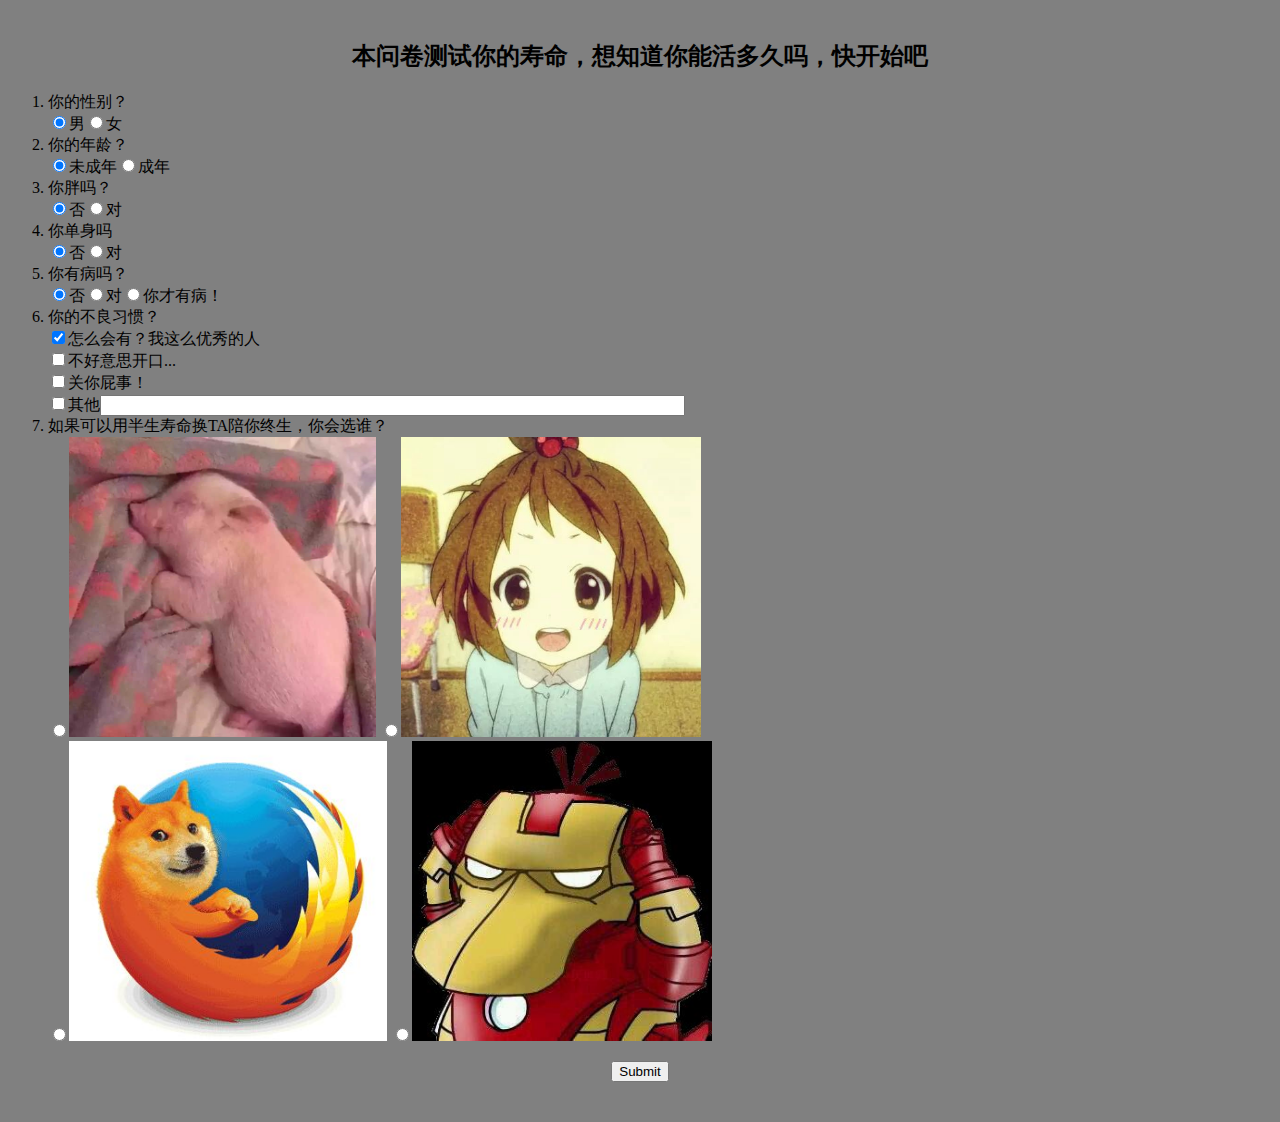
<file: 16058419/调查问卷/调查问卷.html>
<!DOCTYPE html>
<html>
	<head>
		<meta charset="utf-8">
		<title>zz程度调查问卷</title>

	</head>
	<body bgcolor=gray topmargin=40>
	<h2><center>本问卷测试你的寿命，想知道你能活多久吗，快开始吧</center></h2>
	<ol>
		<li>你的性别？<br>
			<input name="sex" type="radio" value="boy" checked>男<input name="sex" type="radio" value="girl">女</li>
		<li>你的年龄？<br>
			<input name="age" type="radio" value=">未成年" checked>未成年<input name="age" type="radio" value="成年">成年</li>
		<li>你胖吗？<br>
			<input name="fat" type="radio" value="不胖" checked>否<input name="fat" type="radio" value="胖">对</li>
		<li>你单身吗<br>
			<input name="single" type="radio" value="并不单身" checked>否<input name="single" type="radio" value="单身">对</li>
		<li>你有病吗？<br>
			<input name="ill" type="radio" value="没病" checked>否<input name="ill" type="radio" value="有病">对<input name="ill" type="radio" value="马上病死">你才有病！</li>
		<li>你的不良习惯？<br>
			<input name="habit1" type="checkbox" value="胡说八道" checked>怎么会有？我这么优秀的人<br>
			<input name="habit2" type="checkbox" value="干一些说不出口的事">不好意思开口...<br>
			<input name="habit3" type="checkbox" value="性情暴躁">关你屁事！<br>
			<input name="habit4" type="checkbox" value="其他">其他<input name="text" type="text" maxlenth="15" size="70" value=""></form>
		<li>如果可以用半生寿命换TA陪你终生，你会选谁？<br>
			<input name="friend" type="radio" value="活不过20岁"><img src="pig.jpg" height=300px weight=200px>
			<input name="friend" type="radio" value="活不过20岁"><img src="people.jpg" height=300px weight=200px><br>
			<input name="friend" type="radio" value="活不过20岁"><img src="dog.jpg" height=300px weight=200px>
			<input name="friend" type="radio" value="活不过20岁"><img src="duck.jpg" height=300px weight=200px><br>

	</ol>
	<center><button onclick="result">Submit</button></center>
	<script type="text/javascript" >
		function　result{
			var f=document.forms[0];
			alert("测试结果：孩子你活不到20岁，花点时间准备后事吧");
		}
		</script>
	</body>
</html>
</file>
